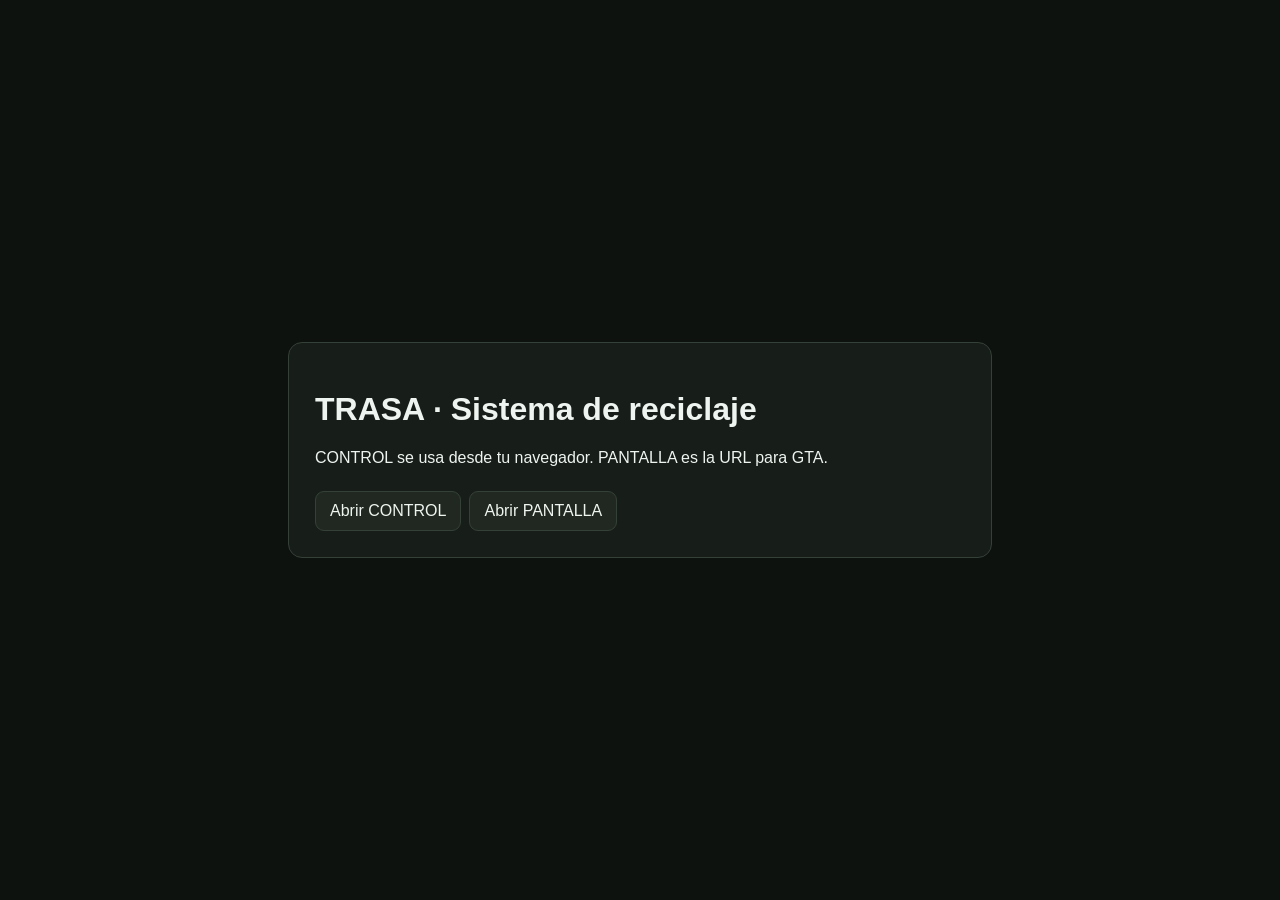
<file: index.html>
<!doctype html><html lang="es"><head><meta charset="utf-8"><meta name="viewport" content="width=device-width,initial-scale=1"><title>TRASA</title><style>body{margin:0;min-height:100vh;display:grid;place-items:center;background:#0e120f;color:#eef4ef;font-family:Arial}main{width:min(650px,calc(100% - 32px));padding:26px;background:#171d18;border:1px solid #354138;border-radius:14px}a{display:inline-block;margin:8px 8px 0 0;padding:10px 14px;border:1px solid #354138;border-radius:9px;color:#eef4ef;text-decoration:none;background:#202821}</style></head><body><main><h1>TRASA · Sistema de reciclaje</h1><p>CONTROL se usa desde tu navegador. PANTALLA es la URL para GTA.</p><a href="control.html">Abrir CONTROL</a><a href="screen.html" target="_blank">Abrir PANTALLA</a></main></body></html>
</file>
